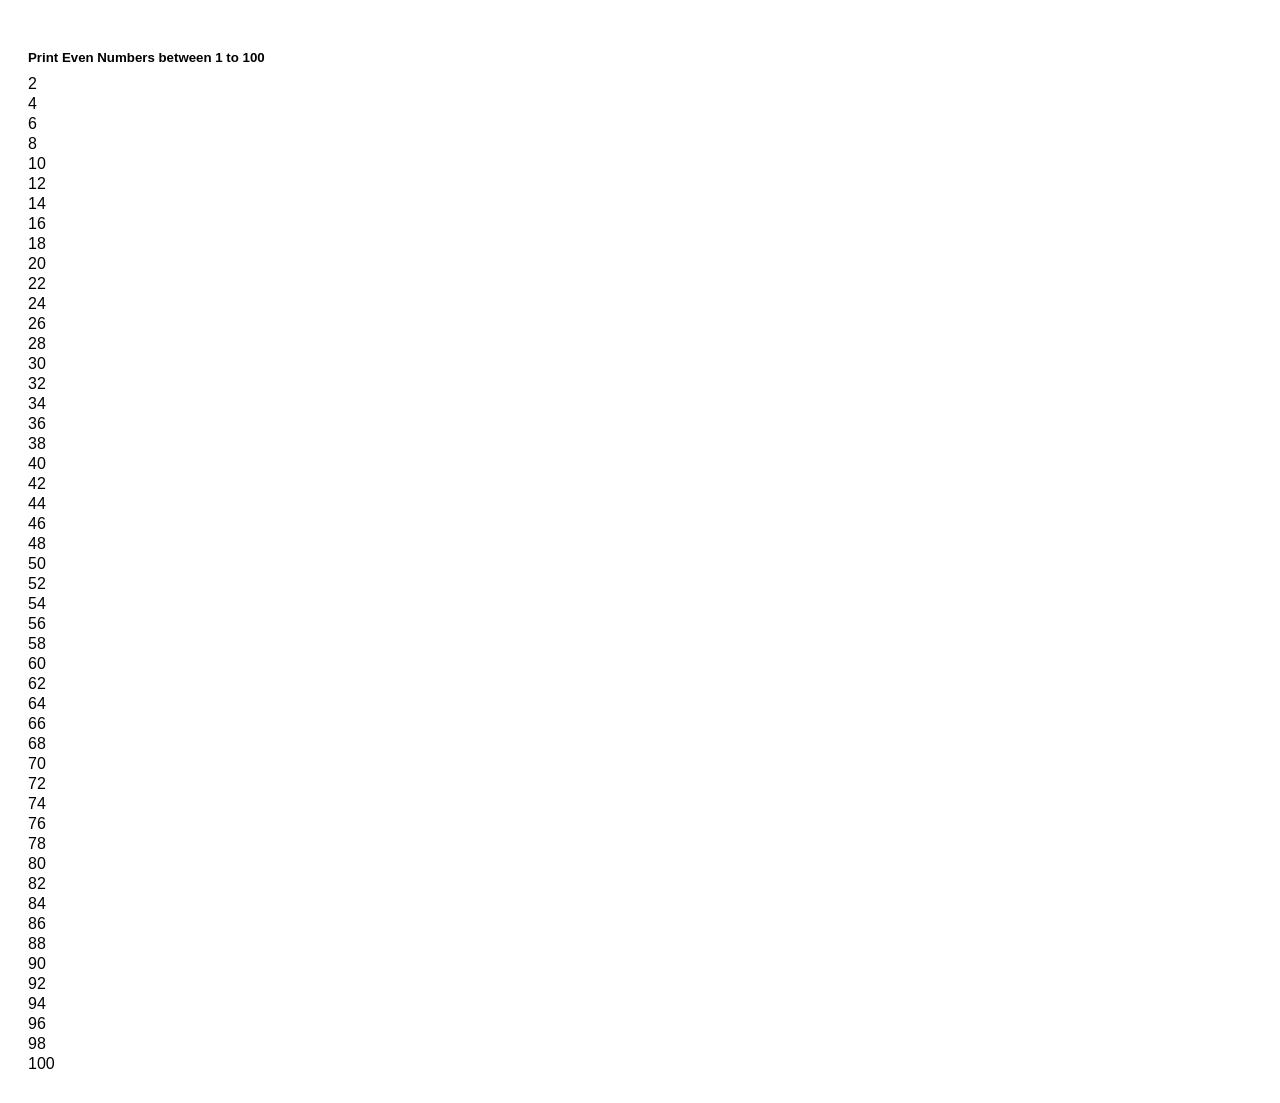
<file: assignment2/Q1.html>
<!DOCTYPE html>
<html lang="en">
<head>
    <meta charset="UTF-8">
    <meta name="viewport" content="width=device-width, initial-scale=1.0">
    <title>Even Numbers 1-100</title>
    <style>
        body {
            font-family: Arial, sans-serif;
            padding: 20px;
        }
        h5 {
            margin-bottom: 10px;
        }
        #even-numbers p {
            margin: 2px 0;
        }
    </style>
</head>
<body>

<h5>Print Even Numbers between 1 to 100</h5>
<div id="even-numbers"></div>

<!-- Link external JS -->
<script src="Q1.js"></script>

</body>
</html>
</file>
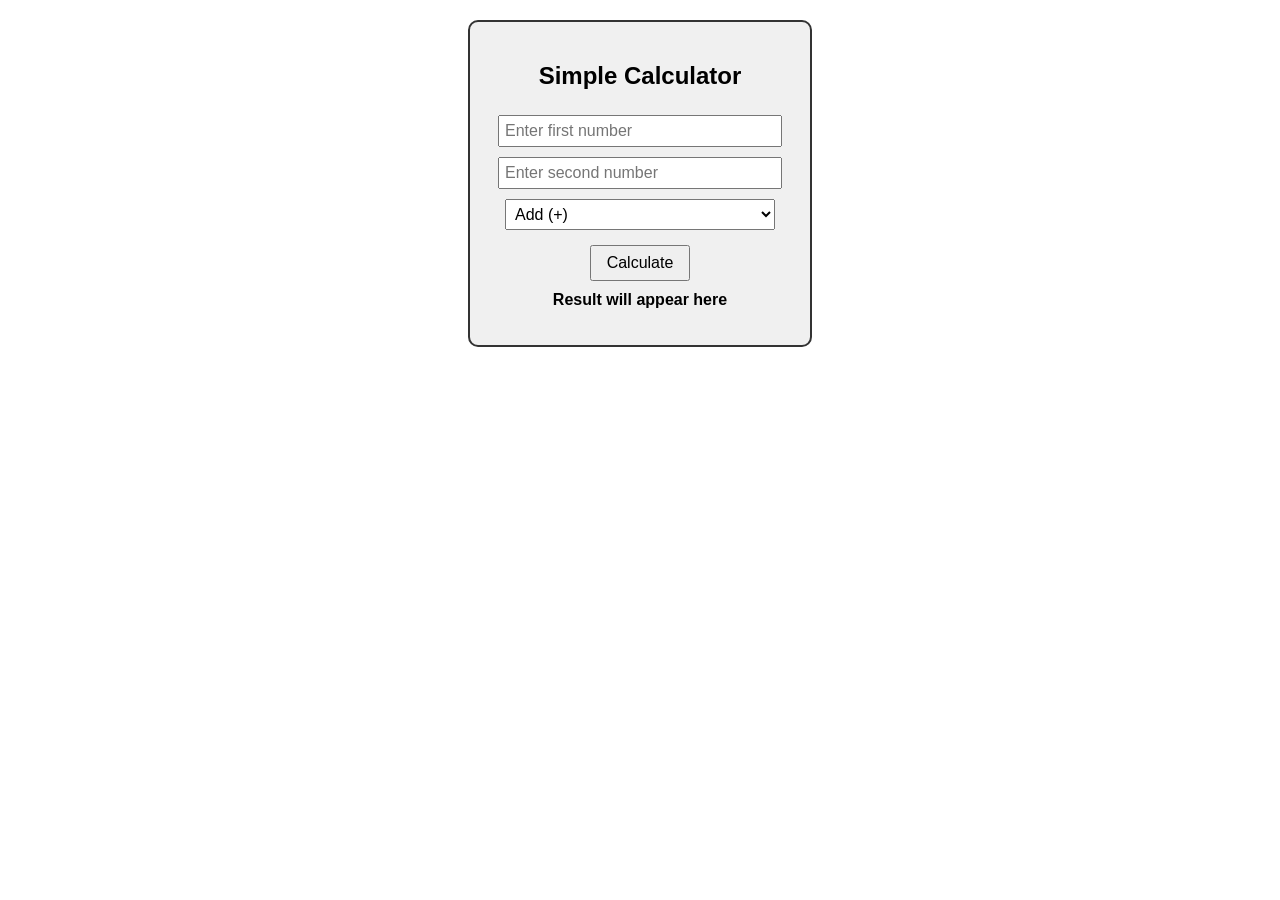
<file: assignment2/Q2.html>
<!DOCTYPE html>
<html lang="en">

<head>
    <meta charset="UTF-8">
    <meta name="viewport" content="width=device-width, initial-scale=1.0">
    <title>Document</title>
</head>
<style>
    .calculator {
        width: 300px;
        padding: 20px;
        border: 2px solid #333;
        border-radius: 10px;
        background-color: #f0f0f0;
        text-align: center;
        font-family: Arial, sans-serif;
        margin: 20px auto;
    }

    input,
    select {
        width: 90%;
        padding: 5px;
        margin: 5px 0;
        font-size: 16px;
    }

    button {
        padding: 7px 15px;
        margin-top: 10px;
        font-size: 16px;
        cursor: pointer;
    }

    #result {
        font-weight: bold;
        margin-top: 10px;
    }
</style>

<body>
    <div class="calculator">
        <h2>Simple Calculator</h2>
        <input type="number" id="num1" placeholder="Enter first number">
        <input type="number" id="num2" placeholder="Enter second number">
        <select id="action">
            <option value="+">Add (+)</option>
            <option value="-">Subtract (-)</option>
            <option value="*">Multiply (*)</option>
            <option value="/">Divide (/)</option>
        </select>
        <button id="calculateBtn">Calculate</button>
        <p id="result">Result will appear here</p>
    </div>
<script src="Q2.js"></script>
</body>

</html>
</file>
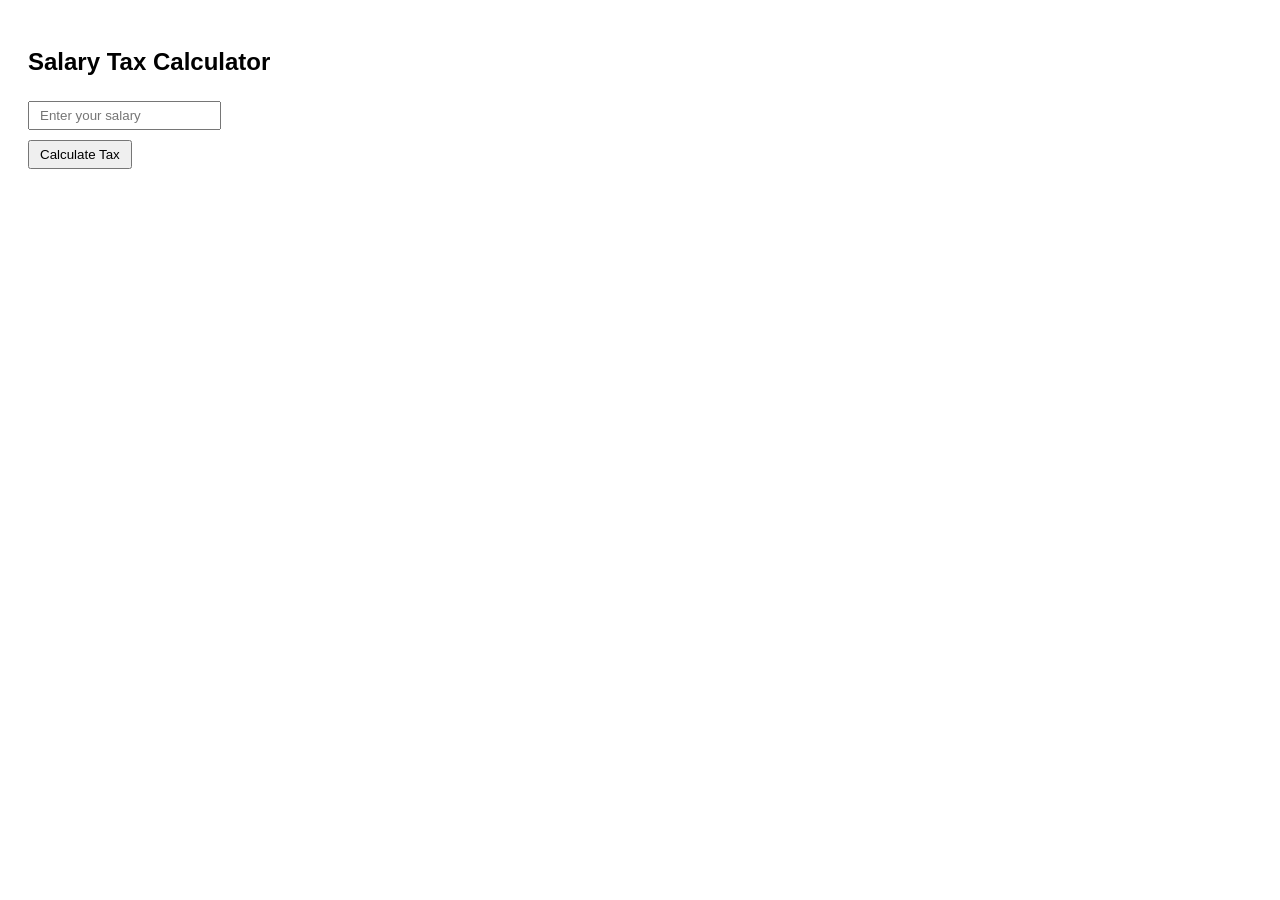
<file: assignment2/Q3.html>
<!DOCTYPE html>
<html lang="en">
<head>
    <meta charset="UTF-8">
    <title>Salary Tax Calculator</title>
    <style>
        body {
            font-family: Arial, sans-serif;
            padding: 20px;
        }
        input, button {
            padding: 5px 10px;
            margin: 5px 0;
        }
        p {
            font-weight: bold;
        }
    </style>
</head>
<body>

<h2>Salary Tax Calculator</h2>
<input type="number" id="salaryInput" placeholder="Enter your salary">
<br>
<button id="calculateBtn">Calculate Tax</button>
<p id="result"></p>

<!-- Link external JS -->
<script src="Q3.js"></script>

</body>
</html>
</file>
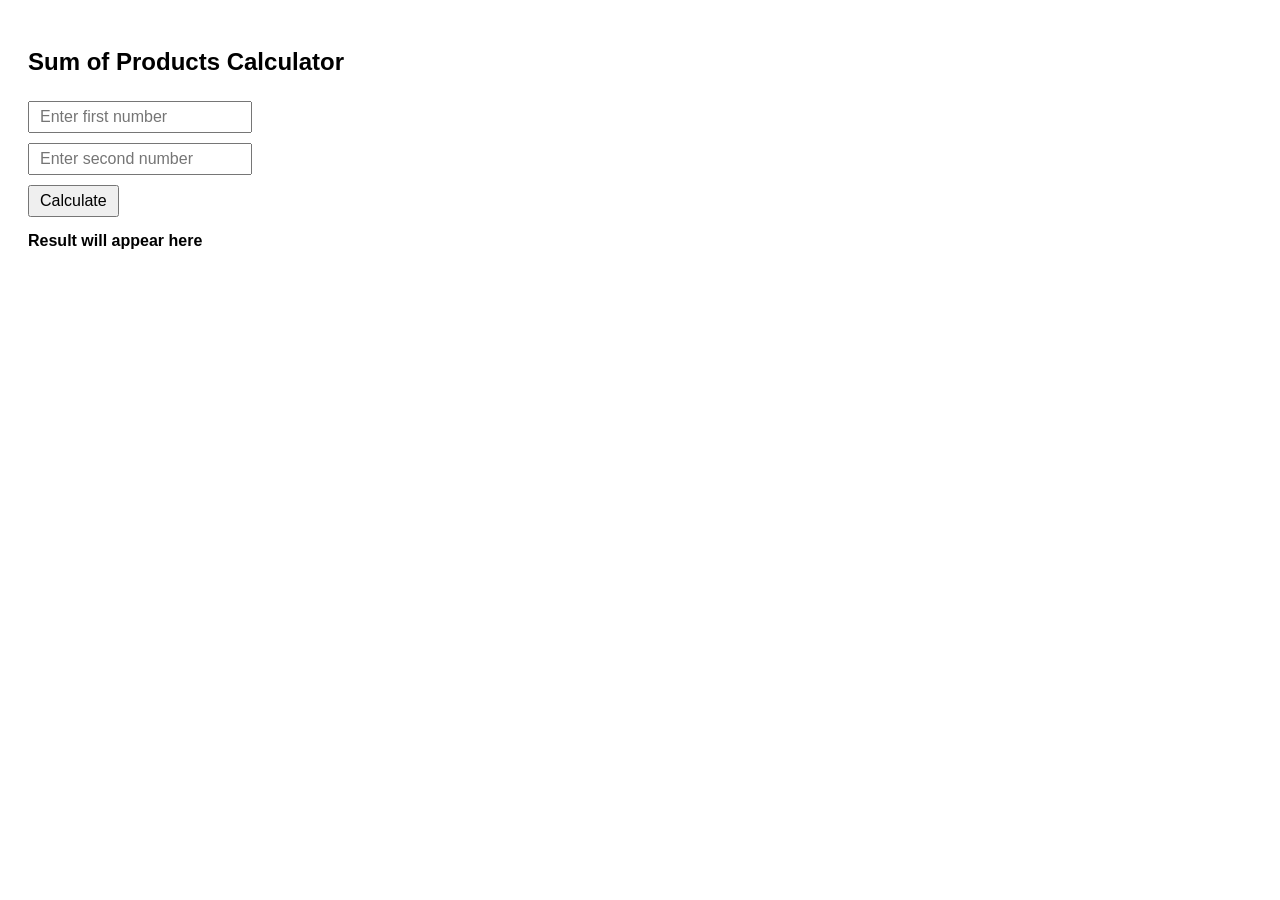
<file: assignment2/Q4.html>
<!DOCTYPE html>
<html lang="en">

<head>
    <meta charset="UTF-8">
    <title>Sum of Products</title>
    <style>
        body {
            font-family: Arial, sans-serif;
            padding: 20px;
        }

        input,
        button {
            padding: 5px 10px;
            margin: 5px 0;
            font-size: 16px;
        }

        p {
            font-weight: bold;
            margin-top: 10px;
        }
    </style>
</head>

<body>

    <h2>Sum of Products Calculator</h2>
    <input type="number" id="num1" placeholder="Enter first number">
    <br>
    <input type="number" id="num2" placeholder="Enter second number">
    <br>
    <button id="calculateBtn">Calculate</button>
    <p id="result">Result will appear here</p>

    <!-- Link external JS -->
    <script src="Q4.js"></script>

</body>

</html>
</file>
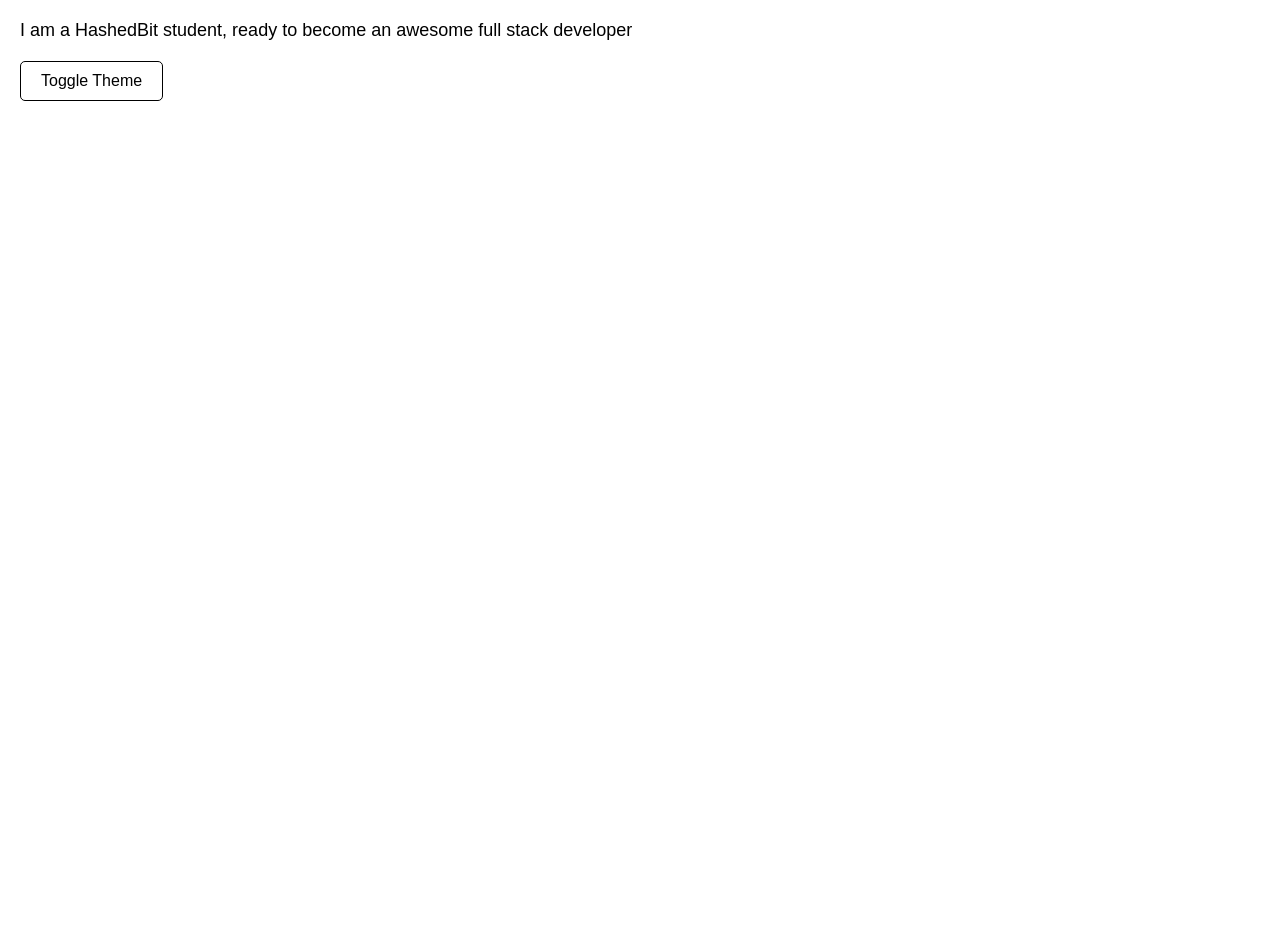
<file: Assignment4/Q1.html>
<!DOCTYPE html>
<html lang="en">

<head>
    <meta charset="UTF-8">
    <meta name="viewport" content="width=device-width, initial-scale=1.0">
    <title>Theme Toggle Example</title>
    <style>
        /* Basic body styling */
        body {
            font-family: Arial, sans-serif;
            margin: 0;
            padding: 0;
        }

        /* Main app container */
        #app {
            height: 100vh;
            padding: 20px;
            transition: background-color 0.3s, color 0.3s;
        }

        /* Day theme */
        .day {
            background-color: white;
            color: black;
        }

        /* Night theme */
        .night {
            background-color: black;
            color: gold;
        }

        /* Button styling */
        button {
            padding: 10px 20px;
            font-size: 16px;
            cursor: pointer;
            border: none;
            border-radius: 5px;
            margin-top: 20px;
            transition: background-color 0.3s, color 0.3s;
        }

        /* Day button */
        .button_day {
            background-color: white;
            color: black;
            border: 1px solid black;
        }

        /* Night button */
        .button_night {
            background-color: darkblue;
            color: white;
        }

        /* Paragraph styling */
        p {
            font-size: 18px;
            margin: 0;
        }
    </style>
</head>

<body>

    <div id="app" class="day">
        <p>I am a HashedBit student, ready to become an awesome full stack developer</p>
        <button id="swap" class="button_day" onclick="swapTheme()">Toggle Theme</button>
    </div>

    <!-- Link your JS file without changing -->
    <script src="Q1.js"></script>

</body>

</html>
</file>
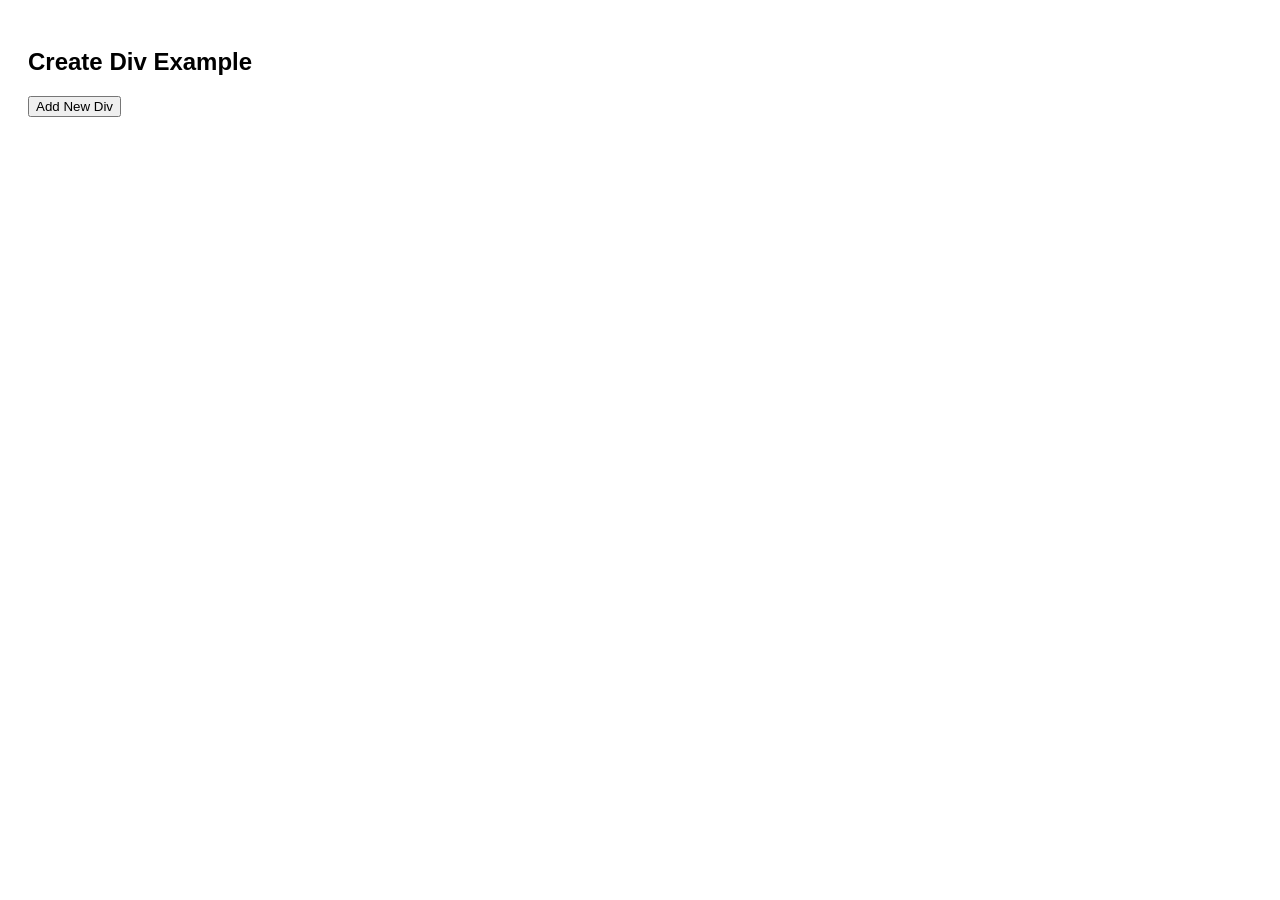
<file: assignment4/Q2.html>
<!DOCTYPE html>
<html lang="en">
<head>
    <meta charset="UTF-8">
    <meta name="viewport" content="width=device-width, initial-scale=1.0">
    <title>Create Div Example</title>
    <style>
        body {
            font-family: Arial, sans-serif;
            padding: 20px;
        }

        #container div {
            margin: 10px 0;
            display: flex;
            justify-content: center;
            flex-direction: row;
            align-items: center;
            color: white;
            border-radius: 5px;
        }

    </style>
</head>
<body>

<h2>Create Div Example</h2>
<button onclick="createRandomDiv()">Add New Div</button>
<div id="container"></div>


<script src="Q2.js"></script>

</body>
</html>
</file>
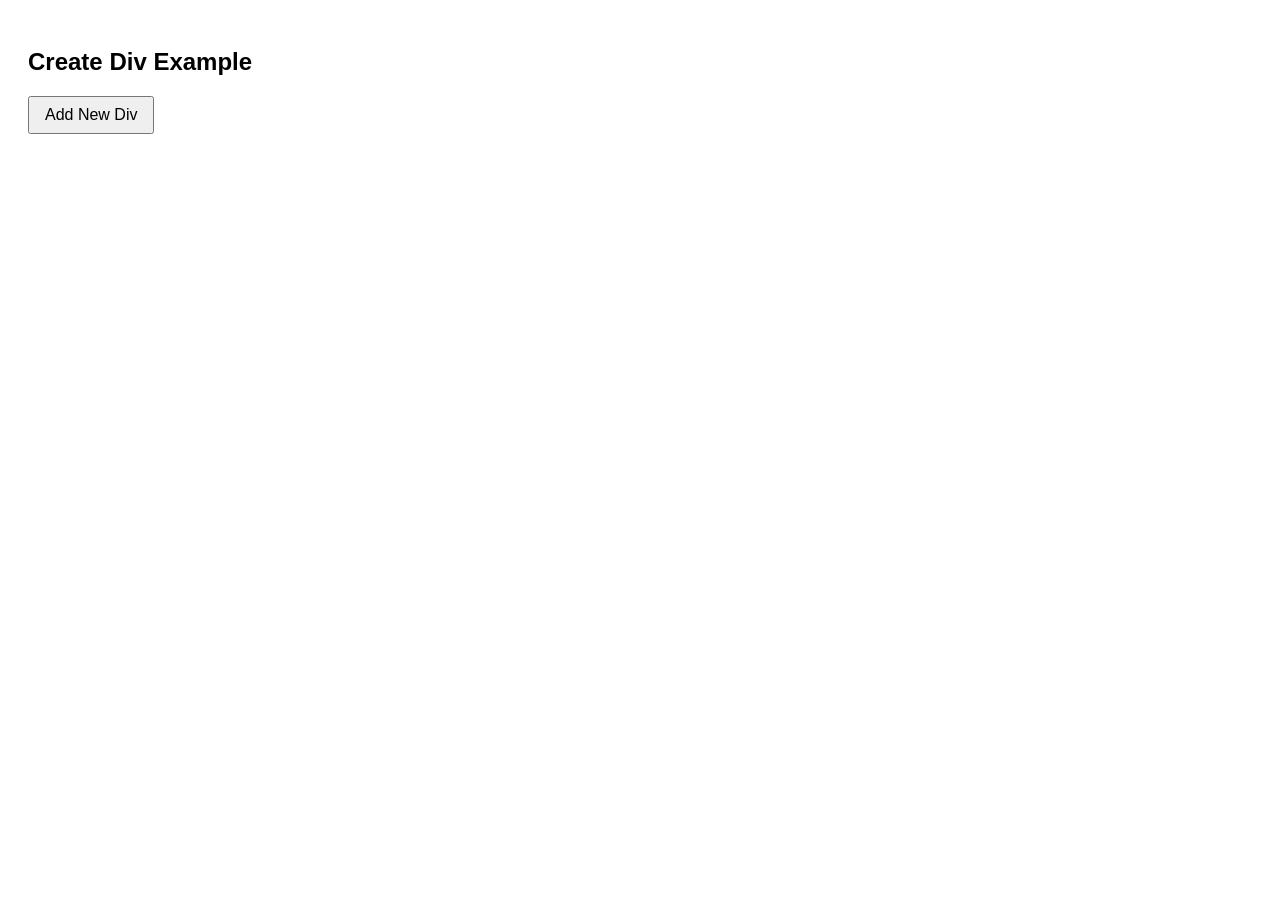
<file: Assignment4/Q2.html>
<!DOCTYPE html>
<html lang="en">
<head>
    <meta charset="UTF-8">
    <meta name="viewport" content="width=device-width, initial-scale=1.0">
    <title>Create Div Example</title>
    <style>
        body {
            font-family: Arial, sans-serif;
            padding: 20px;
        }

        #container div {
            margin: 10px 0;
            display: flex;
            justify-content: center;
            align-items: center;
            color: white;
            border-radius: 5px;
        }

        button {
            padding: 8px 15px;
            font-size: 16px;
            margin-bottom: 20px;
            cursor: pointer;
        }
    </style>
</head>
<body>

<h2>Create Div Example</h2>
<button onclick="createRandomDiv()">Add New Div</button>
<div id="container"></div>


<script src="Q2.js"></script>

</body>
</html>
</file>
